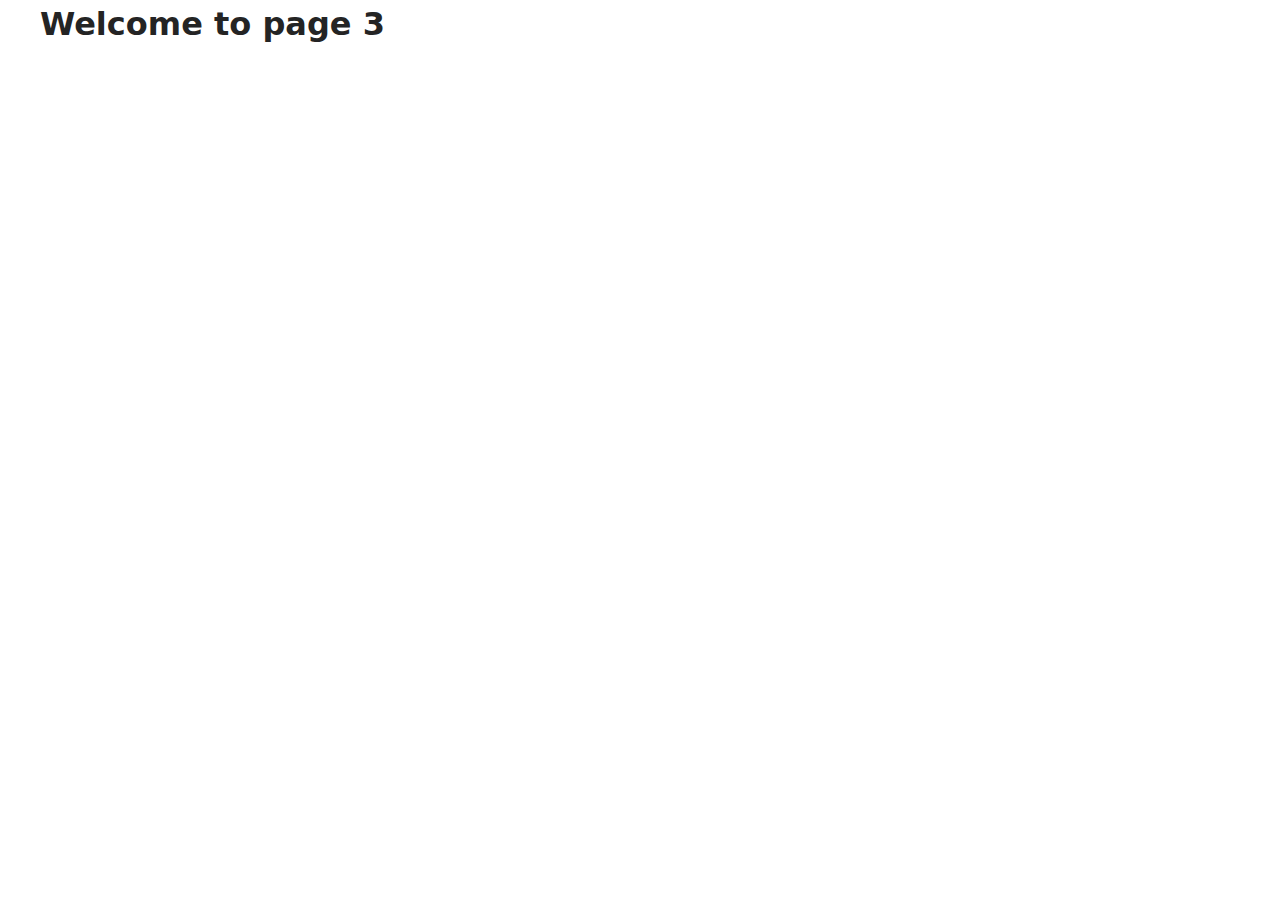
<file: src/2-form.html>
<!DOCTYPE html>
<html lang="en">
  <head>
    <meta charset="UTF-8" />
    <meta http-equiv="X-UA-Compatible" content="IE=edge" />
    <meta name="viewport" content="width=device-width, initial-scale=1.0" />
    <title>Page 3</title>
    <link rel="stylesheet" href="./css/styles.css" />
  </head>
  <body>
    <load
      src="./partials/header.html"
      icon-path="./img/sprite.svg#logo"
      highlight-curr="active"
    />

    <main>
      <div class="container">
        <h1 class="main-title">
          <span class="main-title-gradient">Welcome</span> to page 3
        </h1>
        <load src="./partials/back-link.html" />
      </div>
    </main>

    <load src="./partials/footer.html" />
  </body>
</html>
</file>
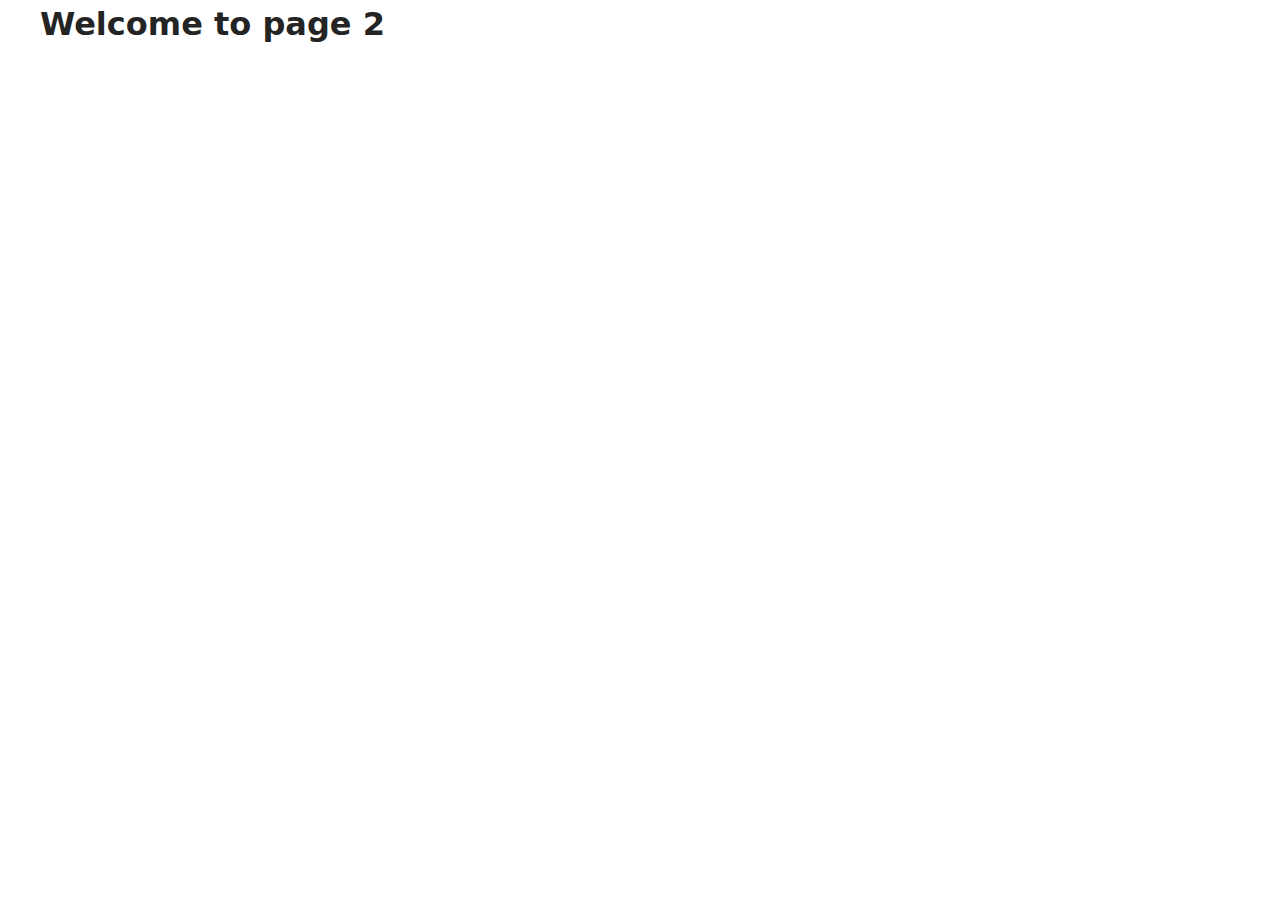
<file: src/page-2.html>
<!DOCTYPE html>
<html lang="en">
  <head>
    <meta charset="UTF-8" />
    <meta http-equiv="X-UA-Compatible" content="IE=edge" />
    <meta name="viewport" content="width=device-width, initial-scale=1.0" />
    <title>Page 2</title>
    <link rel="stylesheet" href="./css/styles.css" />
  </head>
  <body>
    <load
      src="./partials/header.html"
      icon-path="./img/sprite.svg#logo"
      highlight-act="active"
    />

    <main>
      <div class="container">
        <h1 class="main-title">
          <span class="main-title-gradient">Welcome</span> to page 2
        </h1>
        <load src="./partials/back-link.html" />
      </div>
    </main>

    <load src="./partials/footer.html" />
  </body>
</html>
</file>
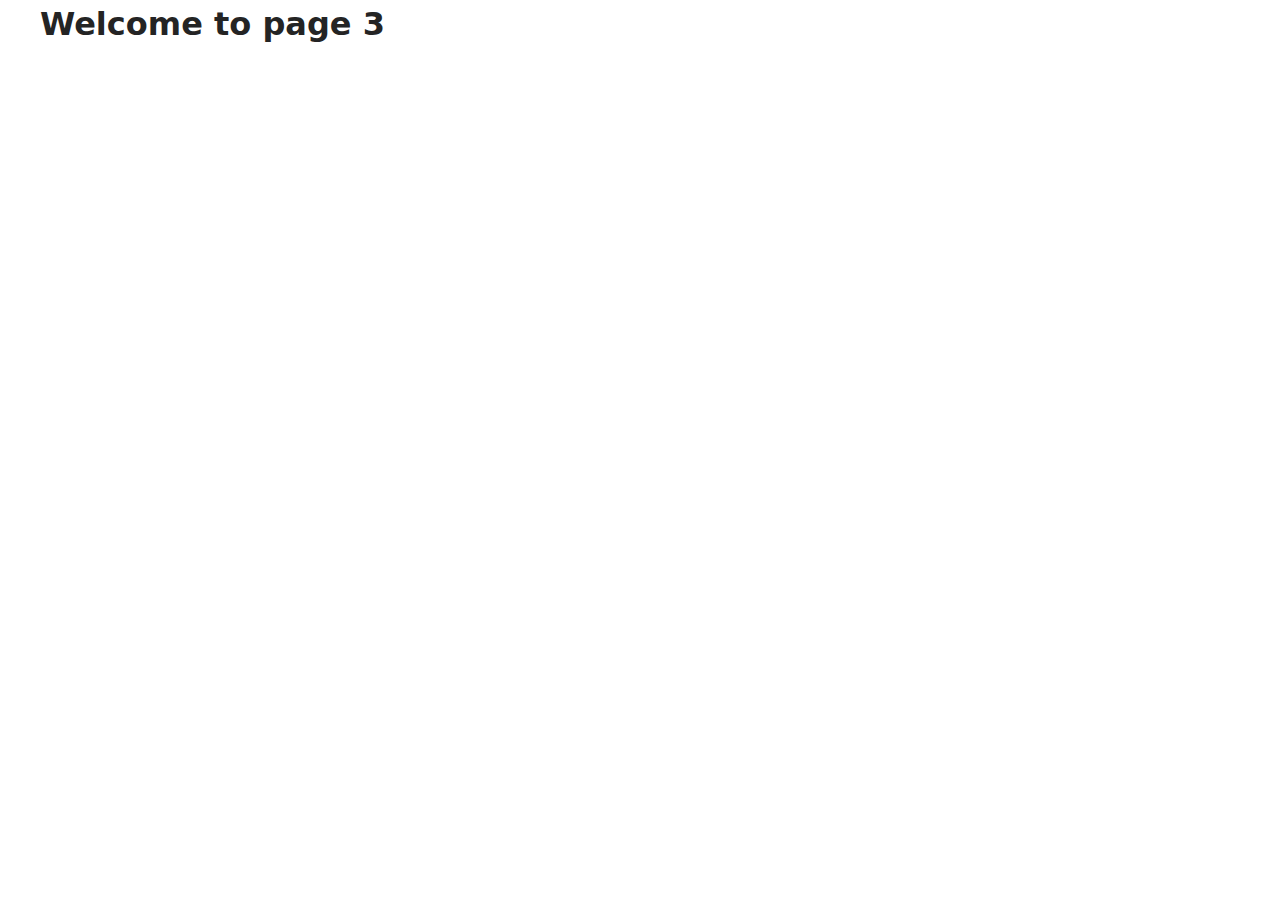
<file: src/page-3.html>
<!DOCTYPE html>
<html lang="en">
  <head>
    <meta charset="UTF-8" />
    <meta http-equiv="X-UA-Compatible" content="IE=edge" />
    <meta name="viewport" content="width=device-width, initial-scale=1.0" />
    <title>Page 3</title>
    <link rel="stylesheet" href="./css/styles.css" />
  </head>
  <body>
    <load
      src="./partials/header.html"
      icon-path="./img/sprite.svg#logo"
      highlight-curr="active"
    />

    <main>
      <div class="container">
        <h1 class="main-title">
          <span class="main-title-gradient">Welcome</span> to page 3
        </h1>
        <load src="./partials/back-link.html" />
      </div>
    </main>

    <load src="./partials/footer.html" />
  </body>
</html>
</file>
<file: src/css/styles.css>
/**
  |============================
  | include css partials with
  | default @import url()
  |============================
*/
/* Common styles */
@import url('./reset.css');
@import url('./base.css');
@import url('./container.css');
@import url('./1-gallery.css');
@import url('./2-form.css');
</file>
